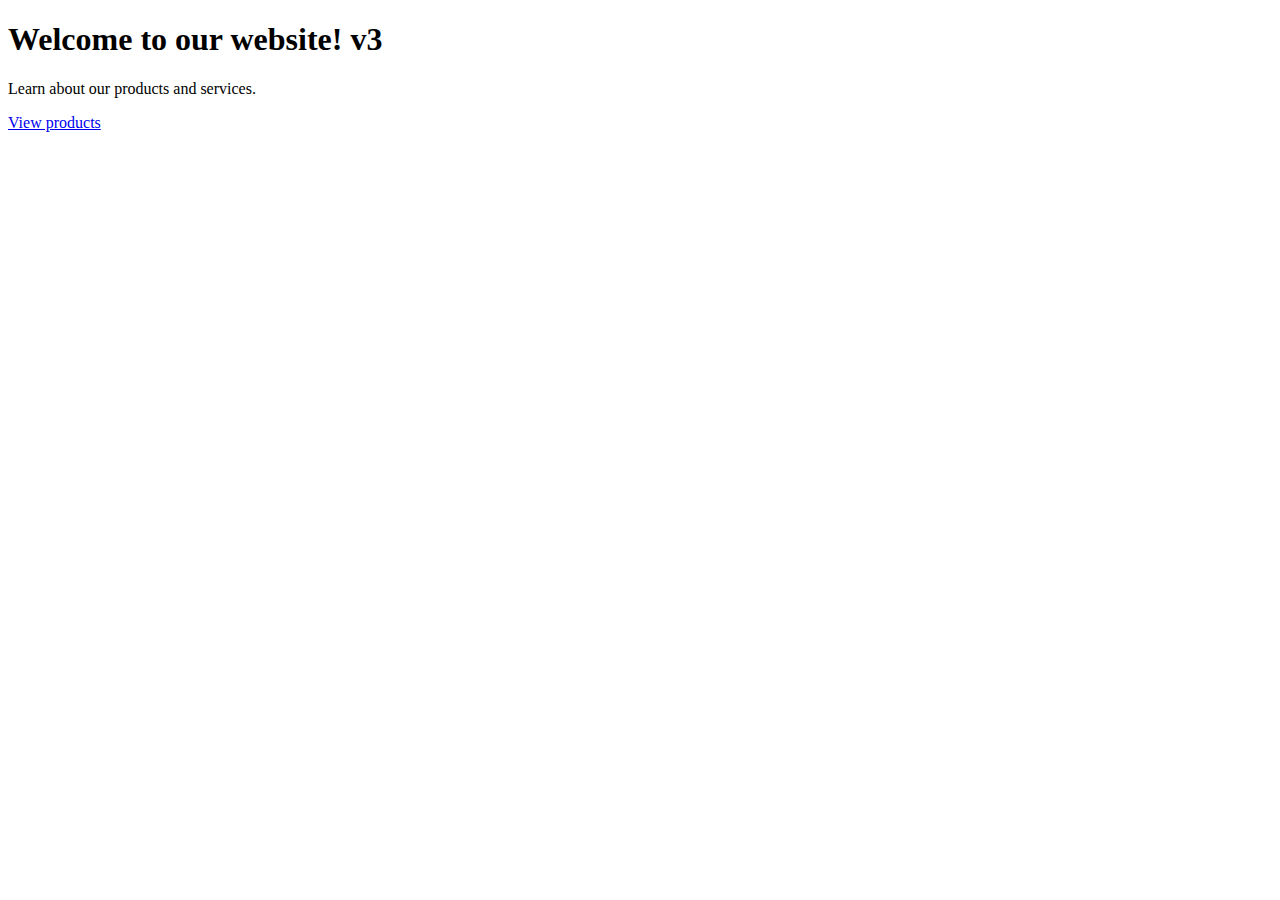
<file: index.html>
<!DOCTYPE html>
<html lang="en">
<head>
  <meta charset="UTF-8" />
  <meta name="viewport" content="width=device-width, initial-scale=1.0" />
  <title>Welcome</title>

</head>
<body>
  <section class="hero">
    <div class="hero-content">
      <h1>Welcome to our website! v3</h1>
      <p>Learn about our products and services.</p>
      <a href="/products" class="btn-primary">View products</a>
    </div>
  </section>
</body>
</html>
</file>
